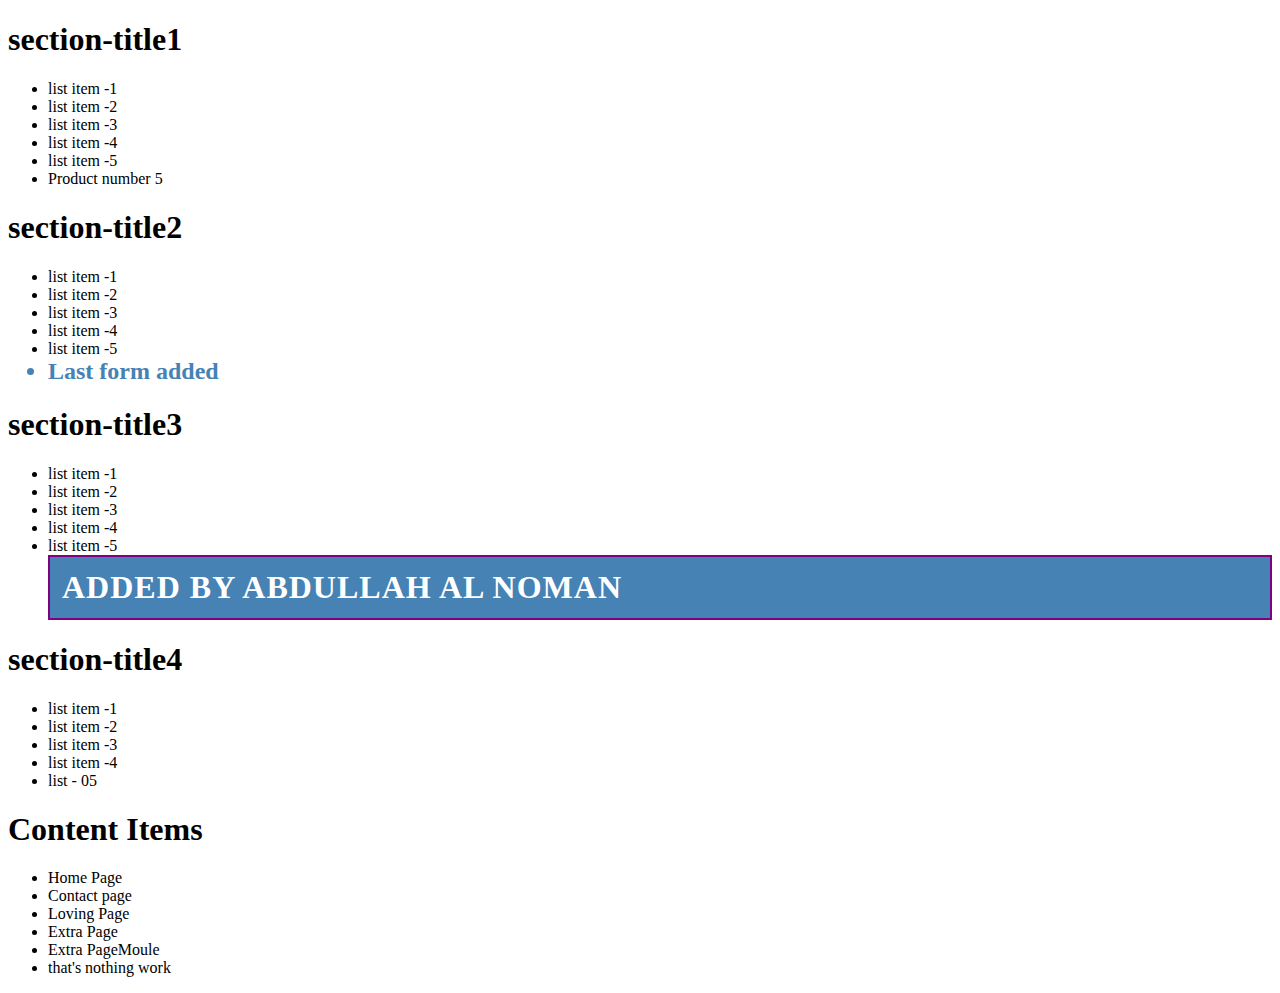
<file: index.html>
<!DOCTYPE html>
<html lang="en">
<head>
    <meta charset="UTF-8">
    <meta name="viewport" content="width=device-width, initial-scale=1.0">
    <title>Document</title>
    <link rel="stylesheet" href="./styles/first.css">
</head>
<body>
    <main id="main-container">
        <section>
            <h1>section-title1</h1>
            <ul id="chid">
                <li>list item -1</li>
                <li>list item -2</li>
                <li>list item -3</li>
                <li>list item -4</li>
                <li>list item -5</li>
            </ul>
        </section>
        <section>
            <h1>section-title2</h1>
            <ul id="new-element">
                <li>list item -1</li>
                <li>list item -2</li>
                <li>list item -3</li>
                <li>list item -4</li>
                <li>list item -5</li>
            </ul>
        </section>
        <section>
            <h1>section-title3</h1>
            <ul class="add-appendChild">
                <li>list item -1</li>
                <li>list item -2</li>
                <li>list item -3</li>
                <li>list item -4</li>
                <li>list item -5</li>
            </ul>
        </section>
        <section>
            <h1>section-title4</h1>
            <ul>
                <li>list item -1</li>
                <li>list item -2</li>
                <li>list item -3</li>
                <li>list item -4</li>
                <li>list - 05</li>
            </ul>
        </section>
    </main>
    <script src="./JS/append.js"></script>
</body>
</html>
</file>
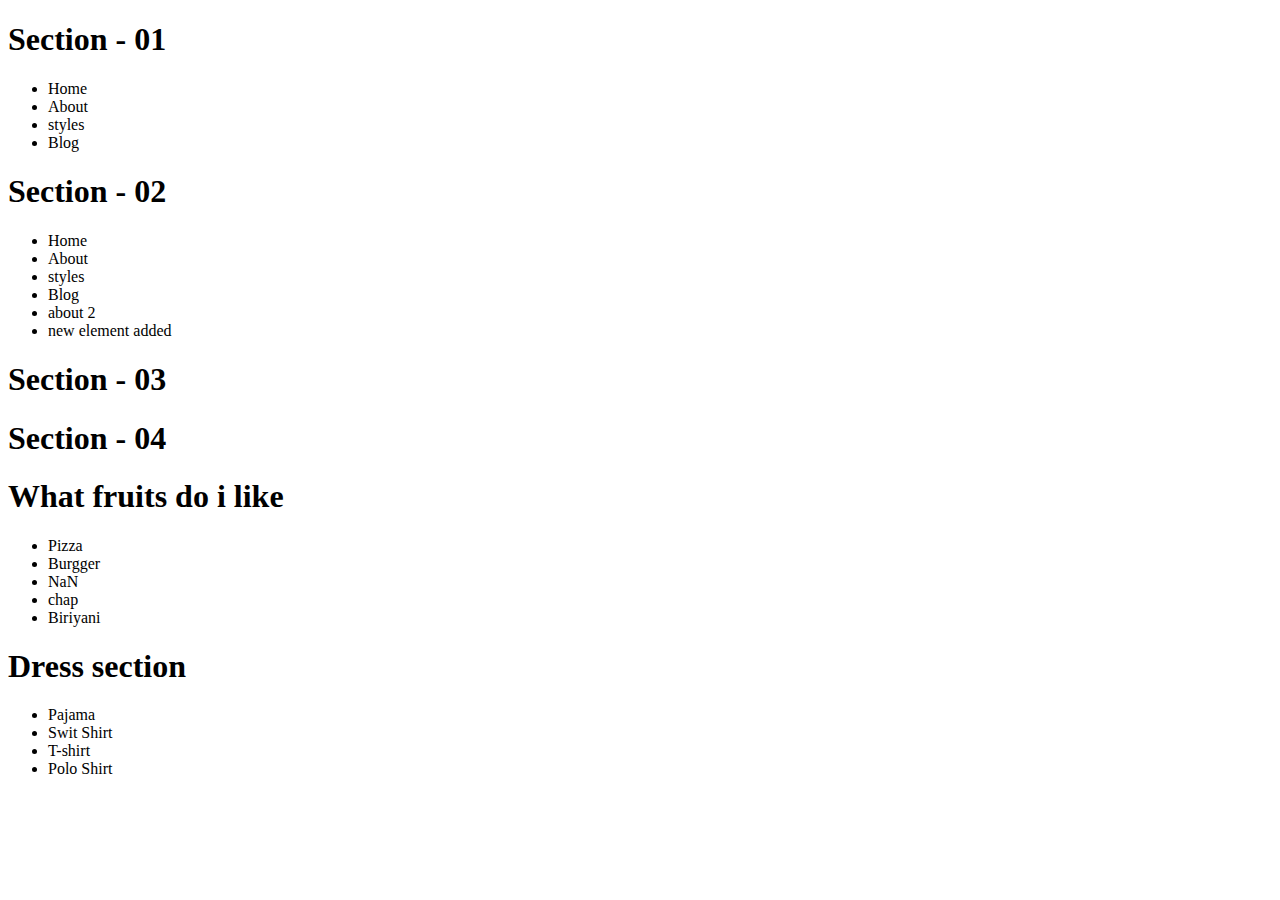
<file: html/index.html>
<!DOCTYPE html>
<html lang="en">
<head>
    <meta charset="UTF-8">
    <meta name="viewport" content="width=device-width, initial-scale=1.0">
    <title>Document</title>
</head>
<body>
    <main id="main-container">
        <section class="first-section">
            <h1>Section - 01</h1>
            <ul>
                <li>Home</li>
                <li>About</li>
                <li>styles</li>
                <li>Blog</li>
            </ul>
        </section>
        <section id="noman">
            <h1>Section - 02</h1>
            <ul id ="new-items">
                <li>Home</li>
                <li>About</li>
                <li>styles</li>
                <li>Blog</li>
            </ul>
        </section>
        <section>
            <h1>Section - 03</h1>
        </section>
        <section>
            <h1>Section - 04</h1>
        </section>
    </main>
    <script src="script.js"></script>
    <script src="append.js"></script>
</body>
</html>
</file>
<file: styles/first.css>
.color{
    background: steelblue;
    color: #000;
    border:  2px solid purple;
}
</file>
